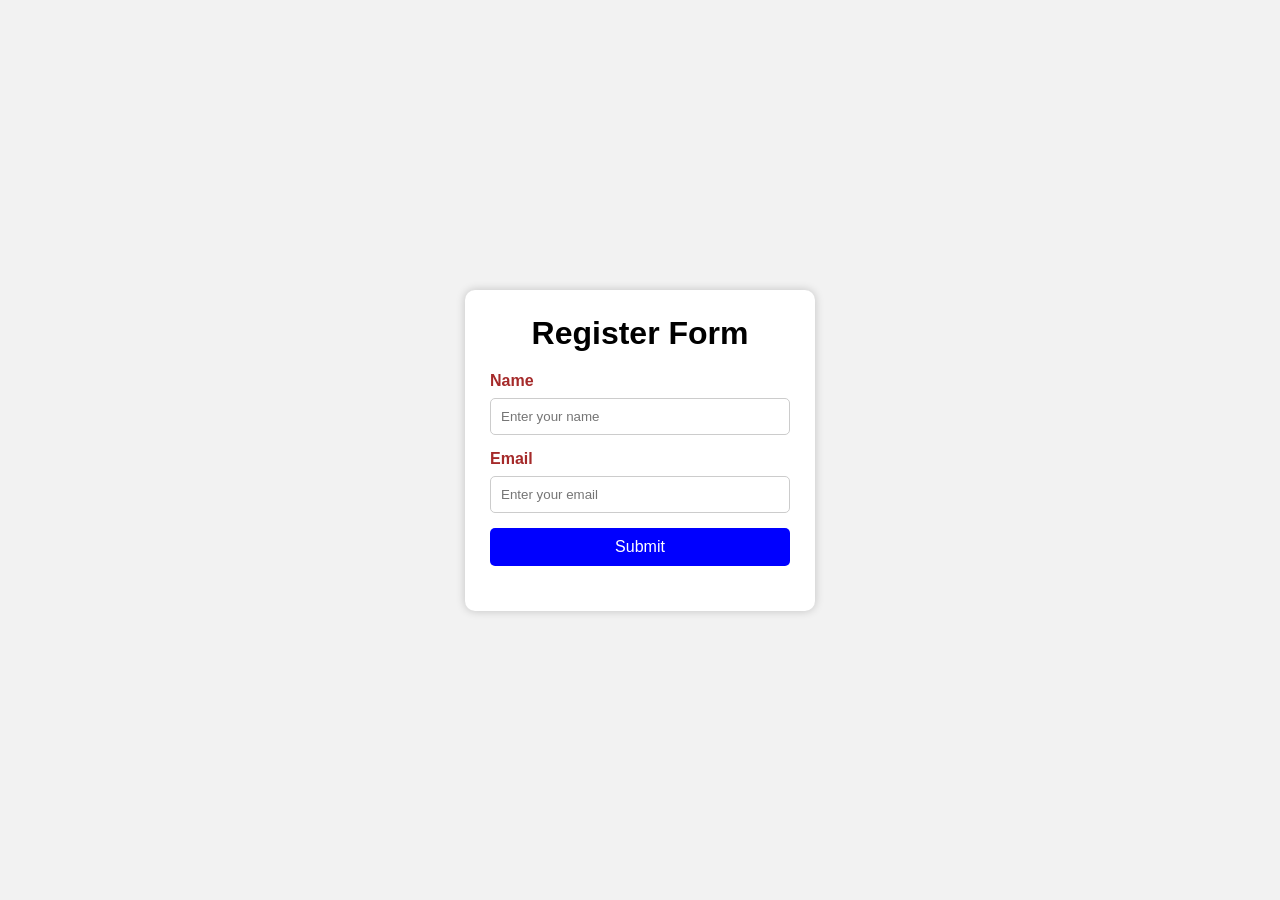
<file: Form details/index.html>
<!DOCTYPE html>
<html lang="en">
<head>
    <meta charset="UTF-8">
    <meta name="viewport" content="width=device-width, initial-scale=1.0">
    <title>register form</title>

</head>
<body>
    <style>
        /* label{
            display: block;
            margin-top: 20px;
            text-align: center;
        }
         */

    </style>
<!DOCTYPE html>
<html lang="en">
<head>
<meta charset="UTF-8">
<meta name="viewport" content="width=device-width, initial-scale=1.0">
<title>Register Form</title>

<style>
    *{
        margin:0;
        padding:0;
        box-sizing:border-box;
        font-family:Arial, sans-serif;
    }

    body{
        height:100vh;
        display:flex;
        justify-content:center;
        align-items:center;
        background:#f2f2f2;
    }

    .container{
        width:350px;
        background:white;
        padding:25px;
        border-radius:10px;
        box-shadow:0 0 10px rgba(0,0,0,0.2);
    }

    h1{
        text-align:center;
        margin-bottom:20px;
    }

    label{
        color:brown;
        font-weight:600;
    }

    input{
        width:100%;
        padding:10px;
        margin:8px 0 15px;
        border:1px solid #ccc;
        border-radius:5px;
    }

    button{
        width:100%;
        padding:10px;
        background:blue;
        color:white;
        border:none;
        border-radius:5px;
        cursor:pointer;
        font-size:16px;
    }

    button:hover{
        background:darkblue;
    }

    #result{
        margin-top:20px;
        text-align:center;
        font-weight:bold;
    }
</style>

</head>
<body>

<div class="container">

    <h1>Register Form</h1>

    <form id="register">

        <label>Name</label>
        <input type="text" id="name" placeholder="Enter your name" required>

        <label>Email</label>
        <input type="email" id="email" placeholder="Enter your email" required>

        <button id="btn" type="submit">Submit</button>

    </form>

    <p id="result"></p>

</div>

</body>
</html>

    <script src="f.js"></script>
    
</body>
</html>
</file>
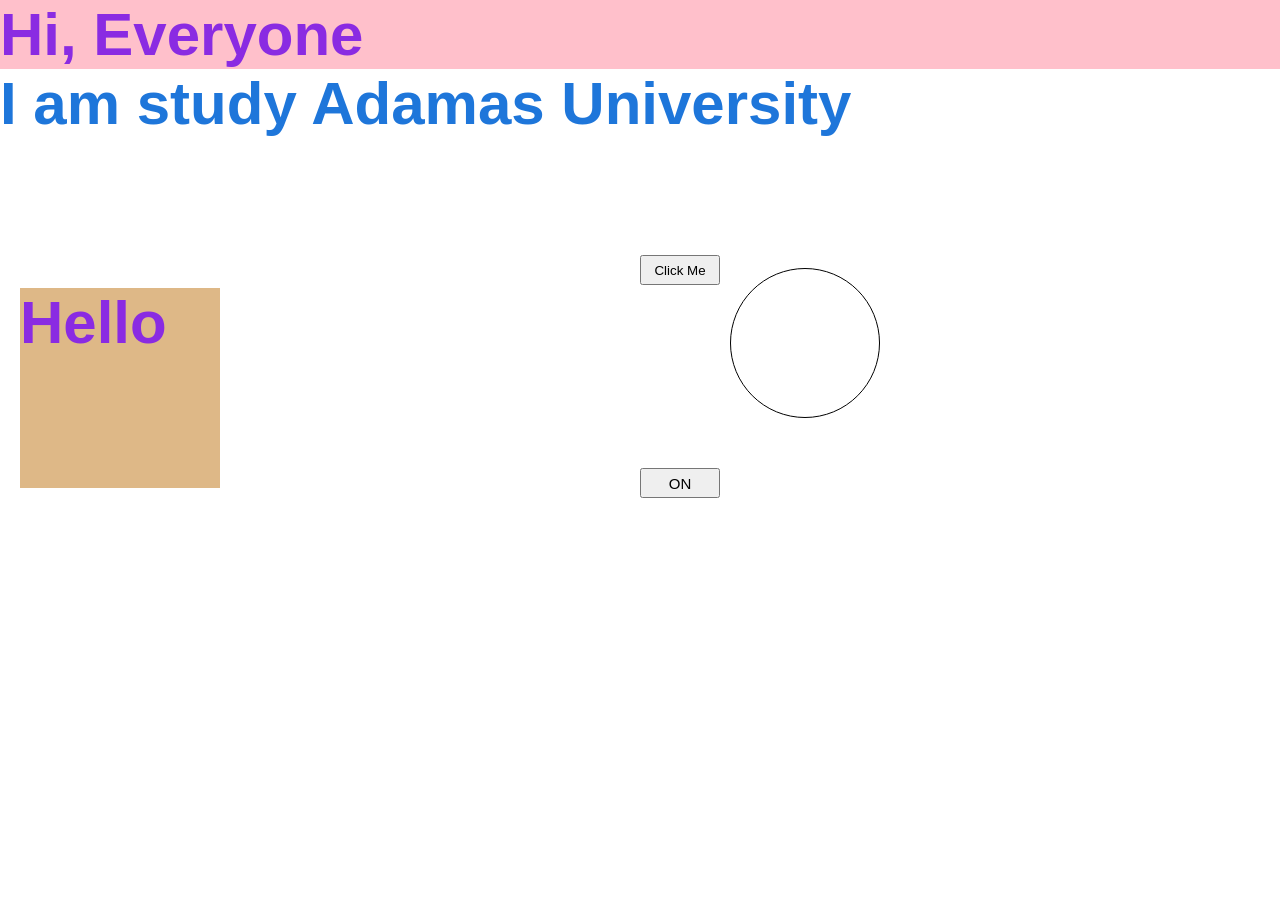
<file: DOM-JS_Work/Basic work p1/index.html>
<!DOCTYPE html>
<html lang="en">
<head>
    <meta charset="UTF-8">
    <meta name="viewport" content="width=device-width, initial-scale=1.0">
    <title>JS WORK</title>
    <link rel="stylesheet" href="style.css">
</head>
<body>
    <h1>Hi, Everyone</h1>
    <h2>Hello Sagnik Saha</h2>

    <button class="btn1">Click Me</button>

    <div class="bulb">

    </div>
    <button class="btn2">ON</button>

    <div id="box">
        
    </div>


    <script src="main.js"></script>
</body>
</html>
</file>
<file: DOM-JS_Work/Basic work p1/style.css>
*{
    margin: 0;
    padding: 0;
    box-sizing: border-box;
    font-family:'Segoe UI', Tahoma, Geneva, Verdana, sans-serif ;
}

h1{
    font-size: 60px;
    color: blueviolet;
}

h2{
    font-size: 60px;
    color: rgb(30, 118, 218);
}

.btn1{
   position: absolute;
   top: 30%;
   left: 50%;
   transform: translateY(-50%);
   height: 30px;
   width: 80px;
    
}


.bulb{
    position: absolute;
    height: 150px;
    width: 150px;
    background-color:#fff;
    border: 1px solid;
    border-radius: 50%;
    margin-left: 730px;
    margin-top: 130px;
}
.btn2{
    position: relative;
    top: 10%;
    left: 50%;
    bottom: 30%;
    transform: translateY(1100%);
    height: 30px;
    width: 80px;    
    font-size: 15px;
 }


#box{
    position: absolute;
    height: 200px;
    width: 200px;
    background-color: burlywood;
    margin-top: 120px;
    margin-left: 20px;

}
</file>
